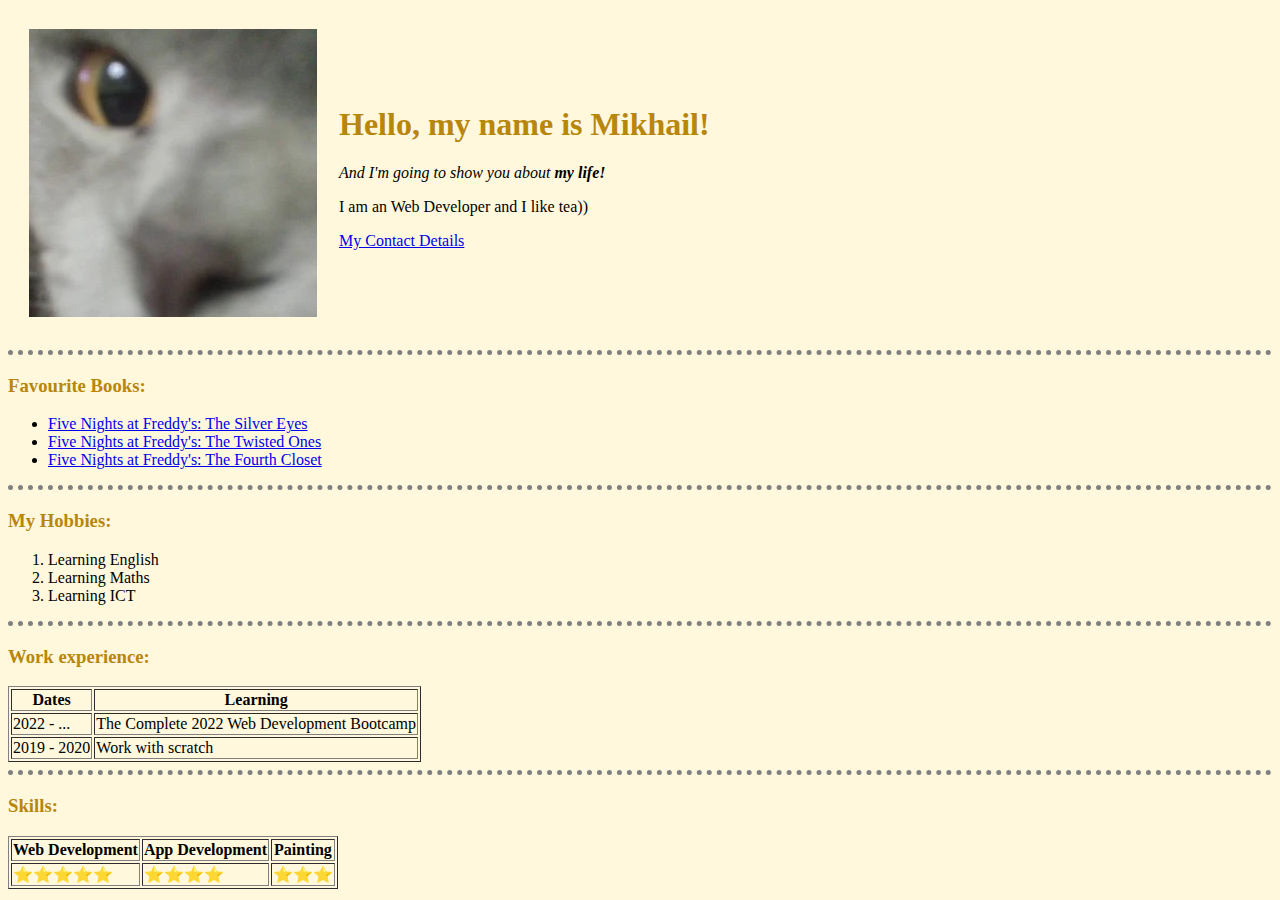
<file: index.html>
<!DOCTYPE html>
<html>

<head>
  <meta charset="utf-8">
  <title>Mikhail's Personal Site</title>
<link rel="stylesheet" href="css/style.css">
<link rel="icon" href="favicon.ico">

</head>
  
<body>
  <table cellspacing = "20">
    <tr>
     <td><img src="images/unnamed.webp"></td>
     <td><h1> Hello, my name is Mikhail! </h1>
     <p><em> And I'm going to show you about <strong>my life!</strong></em></p>
     <p>I am an Web Developer and I like tea))</p>
     <p><a href="My Contact Details.html">My Contact Details</a></p></td>
   </tr>
 </table>
  <hr size = "3" noshade>
  <h3>Favourite Books:</h3>
  <ul>
    <li><a href="https://freddy-fazbears-pizza.fandom.com/wiki/Five_Nights_at_Freddy%27s:_The_Silver_Eyes">Five Nights at Freddy's: The Silver Eyes</a></li>
    <li><a href="https://freddy-fazbears-pizza.fandom.com/wiki/Five_Nights_at_Freddy%27s:_The_Twisted_Ones">Five Nights at Freddy's: The Twisted Ones</a></li>
    <li><a href="https://freddy-fazbears-pizza.fandom.com/wiki/Five_Nights_at_Freddy%27s:_The_Fourth_Closet">Five Nights at Freddy's: The Fourth Closet</a></li>
   </ul>
   <hr size = "3" noshade>
   <h3>My Hobbies:</h3>
   <ol>
     <li>Learning English</li>
     <li>Learning Maths</li>
     <li>Learning ICT</li>
   </ol>
   <hr size = "3" noshade>
   <h3>Work experience:</h3>
   <table border = "1">
     <thead>
       <tr>
         <th>Dates</th>
         <th>Learning</th>
       </tr>
     </thead>
     <tbody>
       <tr>
        <td>2022 - ...</td>
        <td>The Complete 2022 Web Development Bootcamp</td>
       </tr>
       <tr>
         <td>2019 - 2020</td>
         <td>Work with scratch</td>
       </tr>
     </tbody>
   </table>
   <hr size = "3" noshade>
   <h3>Skills:</h3>
 <table border = "1">
   <thead>
     <tr>
       <th>Web Development</th>
       <th>App Development</th>
       <th>Painting</th>
     </tr>
   </thead>
   <td>⭐⭐⭐⭐⭐</td>
   <td>⭐⭐⭐⭐</td>
   <td>⭐⭐⭐</td>
 </table>
  </body>
</html>
</file>
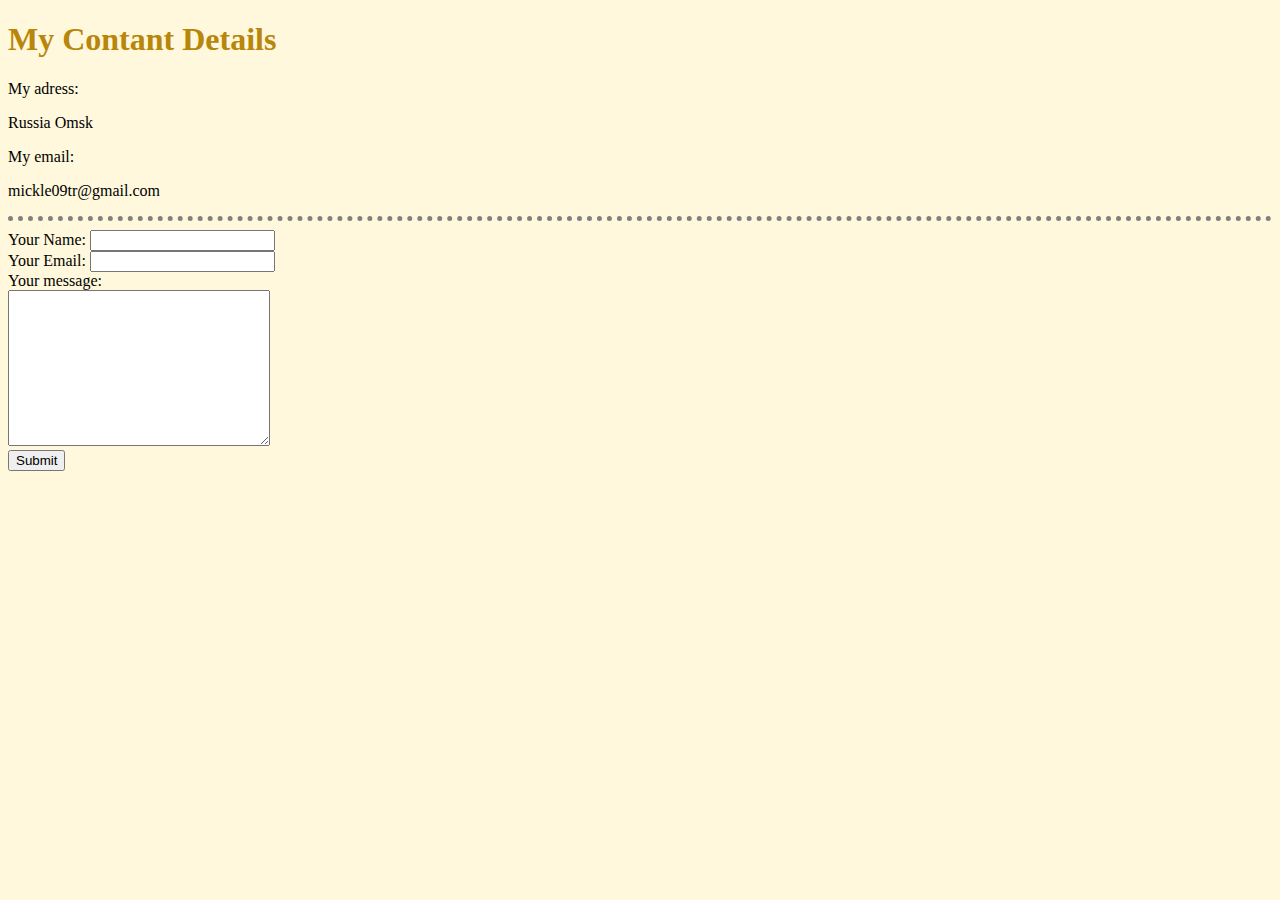
<file: My Contant Details.html>
<!DOCTYPE html>
<html>
  <head>
    <meta charset="utf-8">
    <title>My Contant Details</title>

<link rel="stylesheet" href="css/style.css">
<link rel="icon" href="favicon.ico">
  </head>
  <body>
    <h1>My Contant Details</h1>
    <p>My adress:</p>
    <p>Russia Omsk</p>
    <p>My email:</p>
    <p>mickle09tr@gmail.com</p>
<hr size = "3" noshade>
    <form action="mailto:mickle09tr@gmail.com" method="post" enctype="text/plain">
      <label>Your Name:</label>
      <input type="text" name="yourName" value=""><br>
      <label>Your Email:</label>
      <input type="email" name="yourEmail" value=""><br>
      <label>Your message:</label><br>
      <textarea name="yourMessage" rows="10" cols="30"></textarea><br>
      <input type="submit" name="">
    </form>
  </body>
</html>
</file>
<file: css/style.css>
body {
  background-color: #FFF8DC;
}

hr {
  background-color: #FFF8DC;
    border-style: dotted none none;
    border-color: grey;
    border-width: 5px;
}
h1 {
  color: #B8860B;
}
h3 {
  color: #B8860B;
}
</file>
